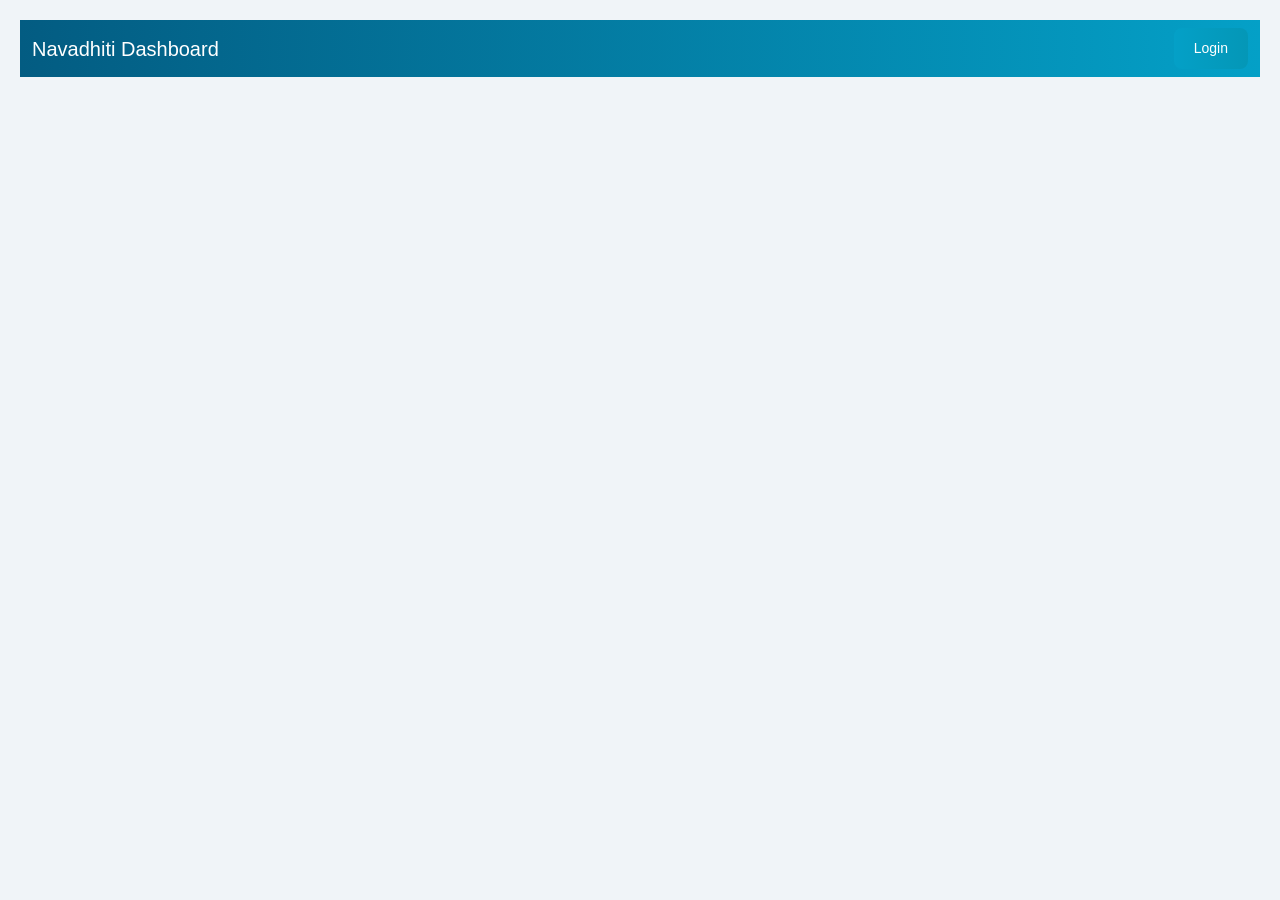
<file: index.html>
<!DOCTYPE html>
<html lang="en">
<head>
  <meta charset="UTF-8" />
  <meta name="viewport" content="width=device-width, initial-scale=1.0" />
  <title>Navadhiti Admin Dashboard</title>
  <link href="https://cdn.jsdelivr.net/npm/bootstrap@5.3.0/dist/css/bootstrap.min.css" rel="stylesheet" />
  <style>
  body {
  background: #f0f4f8;
  font-family: 'Inter', sans-serif;
  color: #333;
  padding: 20px;
}

.navbar {
  background: linear-gradient(to right, #035c82, #04a0c7);
}

.btn-gradient {
  background: linear-gradient(to right, #04a0c7, #0497b7);
  color: white;
  border: none;
  border-radius: 8px;
  padding: 10px 20px;
  font-weight: 500;
  transition: background 0.3s;
}

.btn-gradient:hover {
  background: linear-gradient(to right, #0497b7, #04a0c7);
}

input.form-control,
select.form-select {
  border-radius: 10px;
  padding: 10px;
}

.card {
  border-radius: 16px;
  box-shadow: 0 4px 8px rgba(0,0,0,0.1);
}

.table {
  background: white;
  color: #333;
}

.table thead {
  background-color: #035c82;
  color: white;
}

.modal-content {
  border-radius: 12px;
}

h2, h3, h4 {
  color: #035c82;
}

button.btn {
  font-size: 14px;
}

  </style>
</head>
<body>
  <nav class="navbar navbar-expand-lg navbar-dark">
    <div class="container-fluid">
      <a class="navbar-brand" href="#">Navadhiti Dashboard</a>
      <button class="btn btn-gradient" data-bs-toggle="modal" data-bs-target="#loginModal">Login</button>
    </div>
  </nav>

  <!-- Login Modal -->
  <div class="modal fade" id="loginModal" tabindex="-1">
    <div class="modal-dialog">
      <div class="modal-content">
        <div class="modal-header">
          <h5 class="modal-title">Login</h5>
          <button type="button" class="btn-close" data-bs-dismiss="modal"></button>
        </div>
        <div class="modal-body">
          <input type="email" id="loginEmail" class="form-control mb-2" placeholder="Email" />
          <input type="password" id="loginPassword" class="form-control mb-2" placeholder="Password" />
          <button class="btn btn-gradient w-100" onclick="login()">Login</button>
        </div>
      </div>
    </div>
  </div>

  <!-- Admin Section -->
  <div id="adminSection" style="display:none">
    <h2 class="mt-4">Onboard Employee</h2>
    <div class="row g-3">
      <input type="hidden" id="editId" />
      <div class="col-md-3">
        <input type="text" id="fname" class="form-control" placeholder="First Name" />
      </div>
      <div class="col-md-3">
        <input type="text" id="lname" class="form-control" placeholder="Last Name" />
      </div>
      <div class="col-md-3">
        <input type="date" id="dob" class="form-control" onchange="calculateAge()" />
      </div>
      <div class="col-md-3">
        <input type="text" id="age" class="form-control" readonly />
      </div>
      <div class="col-md-3">
        <select id="role" class="form-select">
          <option value="">Select Role</option>
          <option>Development</option>
          <option>Testing</option>
          <option>HR</option>
          <option>UI/UX</option>
        </select>
      </div>
      <div class="col-md-3">
        <button class="btn btn-gradient" onclick="submitForm()">Submit</button>
      </div>
    </div>

    <hr class="my-4" />

    <h4>Search Employee</h4>
    <input type="text" id="searchBox" class="form-control mb-3" placeholder="Search by name or role" oninput="searchEmployee()" />

    <button class="btn btn-gradient mb-3" onclick="fetchEmployees()">Get All Employees</button>
    <div class="table-responsive">
      <table class="table table-bordered table-hover text-white" id="employeeTable">
        <thead class="table-dark">
          <tr>
            <th>Emp ID</th>
            <th>Name</th>
            <th>Email</th>
            <th>Role</th>
            <th>Age</th>
            <th>Action</th>
          </tr>
        </thead>
        <tbody></tbody>
      </table>
    </div>
  </div>

  <!-- Employee Section -->
<div id="employeeSection" style="display: none;">
  <h3 class="mt-4">Welcome to your profile</h3>
  <div class="card bg-light text-dark mt-3">
    <div class="card-body">
      <p><strong>Name:</strong> <span id="empName"></span></p>
      <p><strong>Email:</strong> <span id="empEmail"></span></p>
      <p><strong>Role:</strong> <span id="empRole"></span></p>
      <p><strong>Age:</strong> <span id="empAge"></span></p>
    </div>
  </div>
</div>


  <!-- Delete Confirmation -->
  <div class="modal fade" id="confirmDeleteModal" tabindex="-1">
    <div class="modal-dialog">
      <div class="modal-content">
        <div class="modal-header">
          <h5 class="modal-title">Confirm Delete</h5>
          <button type="button" class="btn-close" data-bs-dismiss="modal"></button>
        </div>
        <div class="modal-body">Are you sure you want to delete this employee?</div>
        <div class="modal-footer">
          <button type="button" class="btn btn-secondary" data-bs-dismiss="modal">Cancel</button>
          <button type="button" class="btn btn-danger" id="deleteBtn">Delete</button>
        </div>
      </div>
    </div>
  </div>

  <script>
    const API = "http://localhost:3002";
    let deleteId = null;

    function calculateAge() {
      const dob = new Date(document.getElementById("dob").value);
      const age = new Date().getFullYear() - dob.getFullYear();
      document.getElementById("age").value = age;
    }

    function generateCustomId() {
      return "EMP" + Math.floor(1000 + Math.random() * 9000);
    }

    async function login() {
      const email = document.getElementById("loginEmail").value;
      const password = document.getElementById("loginPassword").value;

      const res = await fetch(`${API}/users?email=${email}&password=${password}`);
      const users = await res.json();

      if (!users.length) return showPopup("Invalid credentials");

      const user = users[0];

      if (user.userType === "admin") {
        document.getElementById("adminSection").style.display = "block";
        fetchEmployees();
      } else if (user.userType === "employee") {
        document.getElementById("employeeSection").style.display = "block";
        document.getElementById("empName").innerText = `${user.fname} ${user.lname}`;
        document.getElementById("empEmail").innerText = user.email;
        document.getElementById("empRole").innerText = user.designation;
        document.getElementById("empAge").innerText = user.age;
      } else {
        return showPopup("Unauthorized user type");
      }

      bootstrap.Modal.getInstance(document.getElementById("loginModal")).hide();
    }

    async function submitForm() {
      const id = document.getElementById("editId").value;
      const fname = document.getElementById("fname").value.trim();
      const lname = document.getElementById("lname").value.trim();
      const dob = document.getElementById("dob").value;
      const age = document.getElementById("age").value;
      const role = document.getElementById("role").value;

      if (!fname || !lname || !dob || !age || !role) return showPopup("Fill all fields");

      if (id) {
        await fetch(`${API}/users/${id}`, {
          method: "PATCH",
          headers: { "Content-Type": "application/json" },
          body: JSON.stringify({ fname, lname, dob, age, role })
        });
        showPopup("Employee updated successfully");
      } else {
        const empId = generateCustomId();
        const email = `${fname.toLowerCase()}@navadhiti.com`;
        const password = Math.random().toString(36).slice(-8);
        const onboardedOn = new Date().toISOString().split("T")[0];

        await fetch(`${API}/users`, {
          method: "POST",
          headers: { "Content-Type": "application/json" },
          body: JSON.stringify({ empId, fname, lname, dob, age, role, email, password, onboardedOn, userType: "employee" })
        });
        showPopup("Employee onboarded\nEmail: " + email + "\nPassword: " + password);
      }
      clearForm();
      fetchEmployees();
    }

    function clearForm() {
      document.getElementById("editId").value = "";
      document.getElementById("fname").value = "";
      document.getElementById("lname").value = "";
      document.getElementById("dob").value = "";
      document.getElementById("age").value = "";
      document.getElementById("role").value = "";
    }

    async function fetchEmployees() {
      const res = await fetch(`${API}/users?userType=employee`);
      const data = await res.json();
      const tbody = document.querySelector("#employeeTable tbody");
      tbody.innerHTML = data.map(emp => `
        <tr>
          <td>${emp.empId}</td>
          <td>${emp.fname} ${emp.lname}</td>
          <td>${emp.email}</td>
          <td>${emp.designation}</td>
          <td>${emp.age}</td>
          <td>
            <button class='btn btn-warning btn-sm me-1' onclick='editEmployee("${emp.id}")'>Edit</button>
            <button class='btn btn-danger btn-sm' onclick='confirmDelete("${emp.id}")'>Delete</button>
          </td>
        </tr>`).join("");
    }

    async function editEmployee(id) {
      const res = await fetch(`${API}/users/${id}`);
      const emp = await res.json();
      document.getElementById("editId").value = emp.id;
      document.getElementById("fname").value = emp.fname;
      document.getElementById("lname").value = emp.lname;
      document.getElementById("dob").value = emp.dob;
      document.getElementById("age").value = emp.age;
      document.getElementById("role").value = emp.designation;
    }

    function confirmDelete(id) {
      deleteId = id;
      new bootstrap.Modal(document.getElementById("confirmDeleteModal")).show();
    }

    document.getElementById("deleteBtn").addEventListener("click", async () => {
      if (deleteId) {
        await fetch(`${API}/users/${deleteId}`, { method: "DELETE" });
        fetchEmployees();
        bootstrap.Modal.getInstance(document.getElementById("confirmDeleteModal")).hide();
        deleteId = null;
        showPopup("Deleted successfully");
      }
    });

    async function searchEmployee() {
      const query = document.getElementById("searchBox").value.toLowerCase();
      const res = await fetch(`${API}/users?userType=employee`);
      const data = await res.json();
      const filtered = data.filter(emp =>
        emp.fname.toLowerCase().includes(query) ||
        emp.lname.toLowerCase().includes(query) ||
        emp.designation.toLowerCase().includes(query)
      );
      const tbody = document.querySelector("#employeeTable tbody");
      tbody.innerHTML = filtered.map(emp => `
        <tr>
          <td>${emp.empId}</td>
          <td>${emp.fname} ${emp.lname}</td>
          <td>${emp.email}</td>
          <td>${emp.designation}</td>
          <td>${emp.age}</td>
          <td>
            <button class='btn btn-warning btn-sm me-1' onclick='editEmployee("${emp.id}")'>Edit</button>
            <button class='btn btn-danger btn-sm' onclick='confirmDelete("${emp.id}")'>Delete</button>
          </td>
        </tr>`).join("");             
    }

    function showPopup(message) {
      const modal = document.createElement("div");
      modal.className = "modal fade";
      modal.innerHTML = `
        <div class="modal-dialog">
          <div class="modal-content">
            <div class="modal-header">
              <h5 class="modal-title">Message</h5>
              <button class="btn-close" data-bs-dismiss="modal"></button>
            </div>
            <div class="modal-body">${message.replace(/\n/g, '<br>')}</div>
          </div>
        </div>`;
      document.body.appendChild(modal);
      new bootstrap.Modal(modal).show();
    }
  </script>
  <script src="https://cdn.jsdelivr.net/npm/bootstrap@5.3.0/dist/js/bootstrap.bundle.min.js"></script>
</body>
</html>
</file>
